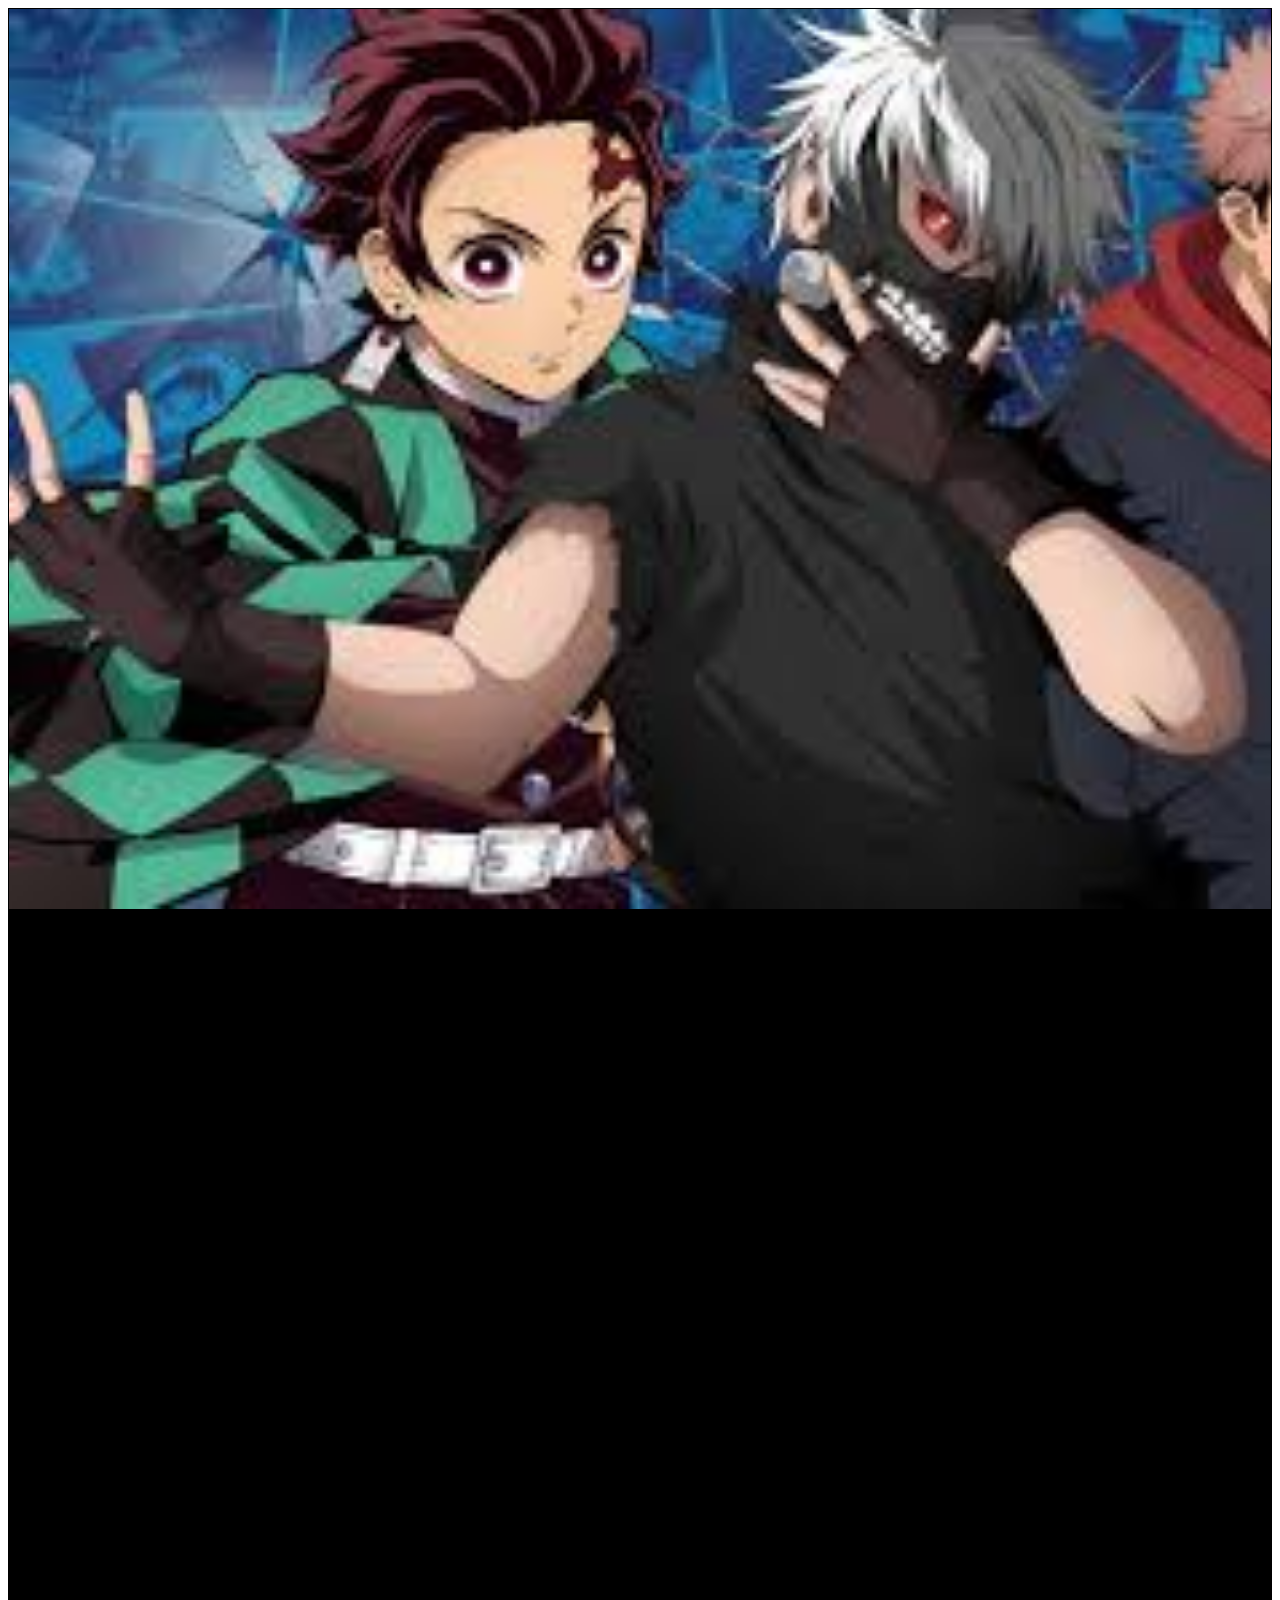
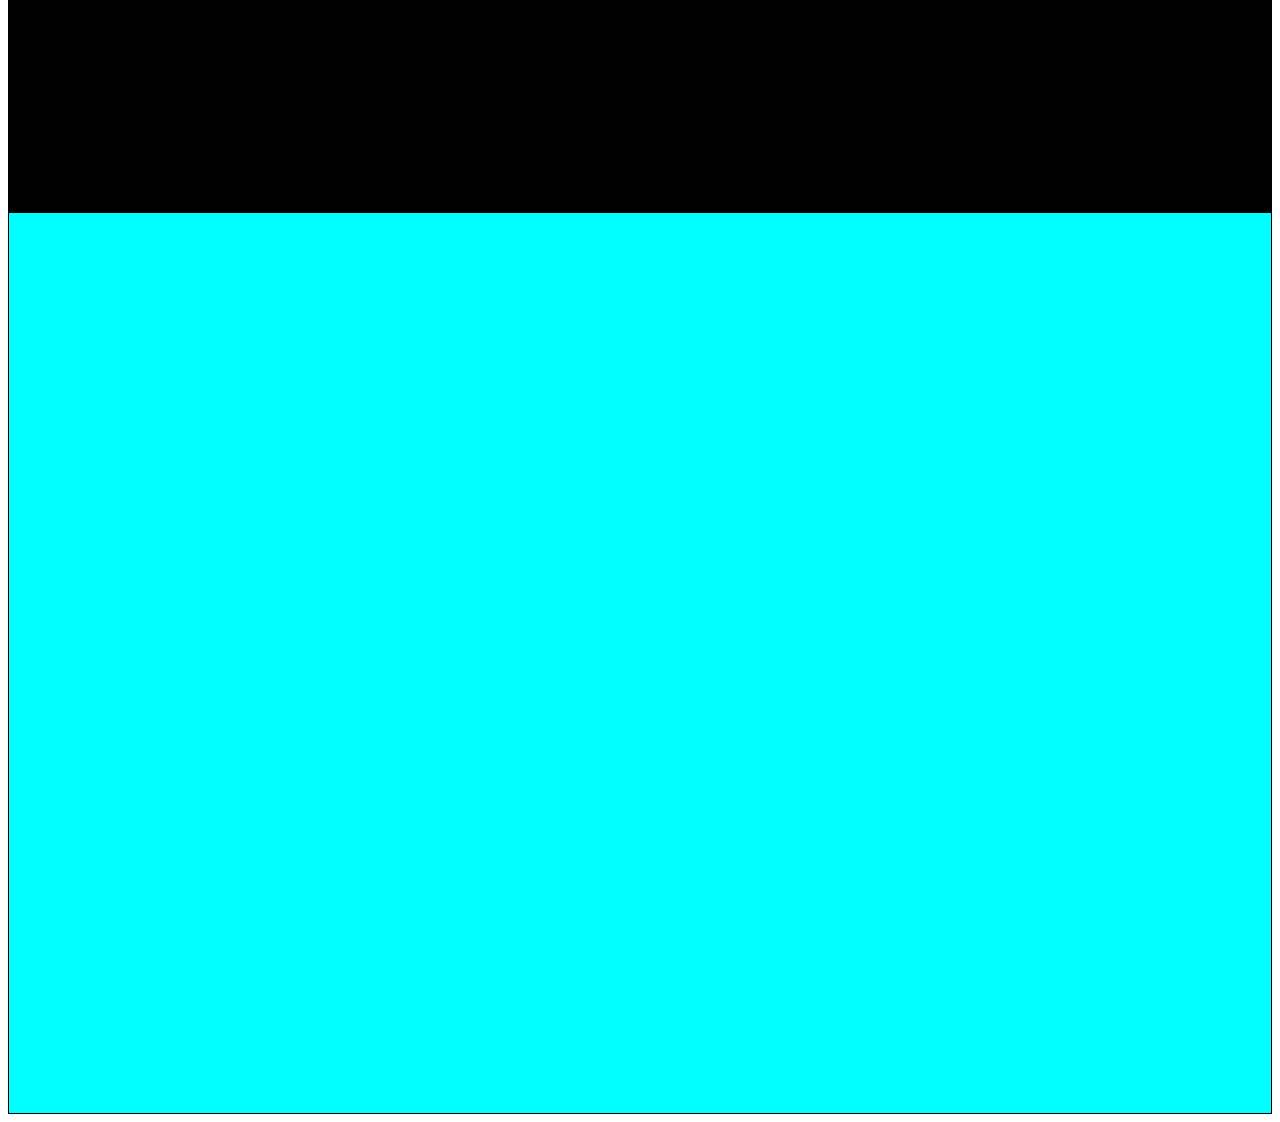
<file: basico1/index.html>
<!DOCTYPE html>
<html lang="en">
<head>
    <meta charset="UTF-8">
    <meta name="viewport" content="width=device-width, initial-scale=1.0">
    <title>Document</title>
</head>
<body>
    <style>
        .primeira{
            background-image: url('./img/download.jpg');
            background-repeat: no-repeat;
            background-size: cover;
        }
        .segunda{
            background-color: black;
        }

        section{
            height: 100vh;
            border: solid 1px black;
            background-color: aqua;
        }
    </style>
    <section class="primeira">

    </section>
    <section class="segunda">

    </section>
    <section class="terceira">

    </section>
</body>
</html>
</file>
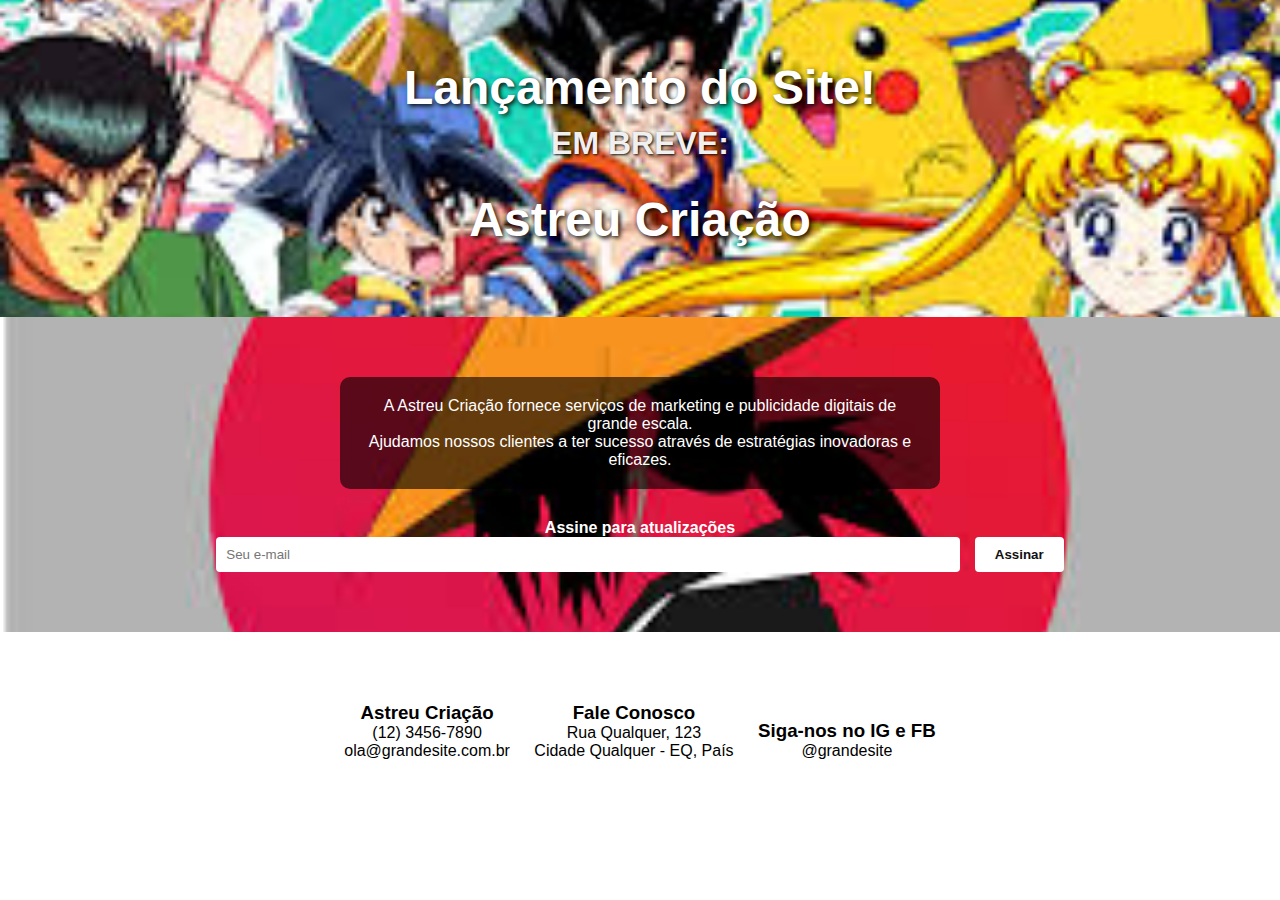
<file: basico1/html/index.html.html>
<!DOCTYPE html>
<html>
<head>
  <meta charset="UTF-8">
  <meta name="viewport" content="width=device-width, initial-scale=1.0">
  <title>Astreu Criação - Lançamento</title>
  <style>
    * {
      margin: 0;
      padding: 0;
      box-sizing: border-box;
    }

    body {
      font-family: Arial, sans-serif;
    }

    .section {
      padding: 60px 20px;
      text-align: center;
      background-size: cover;
      background-position: center;
      color: white;
    }

    .section1 {
      background-image: url("images1.jfif");
    }

    .section2 {
      background-image: url("images2.jfif");
    }

    .section3 {
      background-image: url("images3.jfif");
      color: black;
      background-color: #fff;
      background-blend-mode: lighten;
    }

    h1 {
      font-size: 48px;
      margin-bottom: 10px;
      text-shadow: 2px 2px 5px black;
    }

    h2 {
      font-size: 32px;
      color: #f0f0f0;
      margin-bottom: 30px;
      text-shadow: 1px 1px 3px black;
    }

    .subscribe input[type="email"] {
      padding: 10px;
      width: 60%;
      border: none;
      border-radius: 4px;
      margin-right: 10px;
    }

    .subscribe button {
      padding: 10px 20px;
      border: none;
      background-color: #fff;
      color: #111;
      cursor: pointer;
      border-radius: 4px;
      font-weight: bold;
    }

    footer {
      margin-top: 40px;
      font-size: 14px;
    }

    .footer-section {
      margin-bottom: 20px;
      background-color: rgba(255, 255, 255, 0.7);
      display: inline-block;
      padding: 10px;
      border-radius: 8px;
    }
  </style>
</head>
<body>

  <!-- Seção 1: Lançamento -->
  <section class="section section1">
    <h1>Lançamento do Site!</h1>
    <h2>EM BREVE:</h2>
    <h1>Astreu Criação</h1>
  </section>

  <!-- Seção 2: Descrição e Inscrição -->
  <section class="section section2">
    <p style="max-width: 600px; margin: auto; background-color: rgba(0,0,0,0.6); padding: 20px; border-radius: 10px;">
      A Astreu Criação fornece serviços de marketing e publicidade digitais de grande escala.<br>
      Ajudamos nossos clientes a ter sucesso através de estratégias inovadoras e eficazes.
    </p>

    <div class="subscribe" style="margin-top: 30px;">
      <p><strong>Assine para atualizações</strong></p>
      <input type="email" placeholder="Seu e-mail">
      <button>Assinar</button>
    </div>
  </section>

  <!-- Seção 3: Contato -->
  <section class="section section3">
    <div class="footer-section">
      <h3>Astreu Criação</h3>
      <p>(12) 3456-7890</p>
      <p>ola@grandesite.com.br</p>
    </div>

    <div class="footer-section">
      <h3>Fale Conosco</h3>
      <p>Rua Qualquer, 123</p>
      <p>Cidade Qualquer - EQ, País</p>
    </div>

    <div class="footer-section">
      <h3>Siga-nos no IG e FB</h3>
      <p>@grandesite</p>
    </div>
  </section>

</body>
</html>
</file>
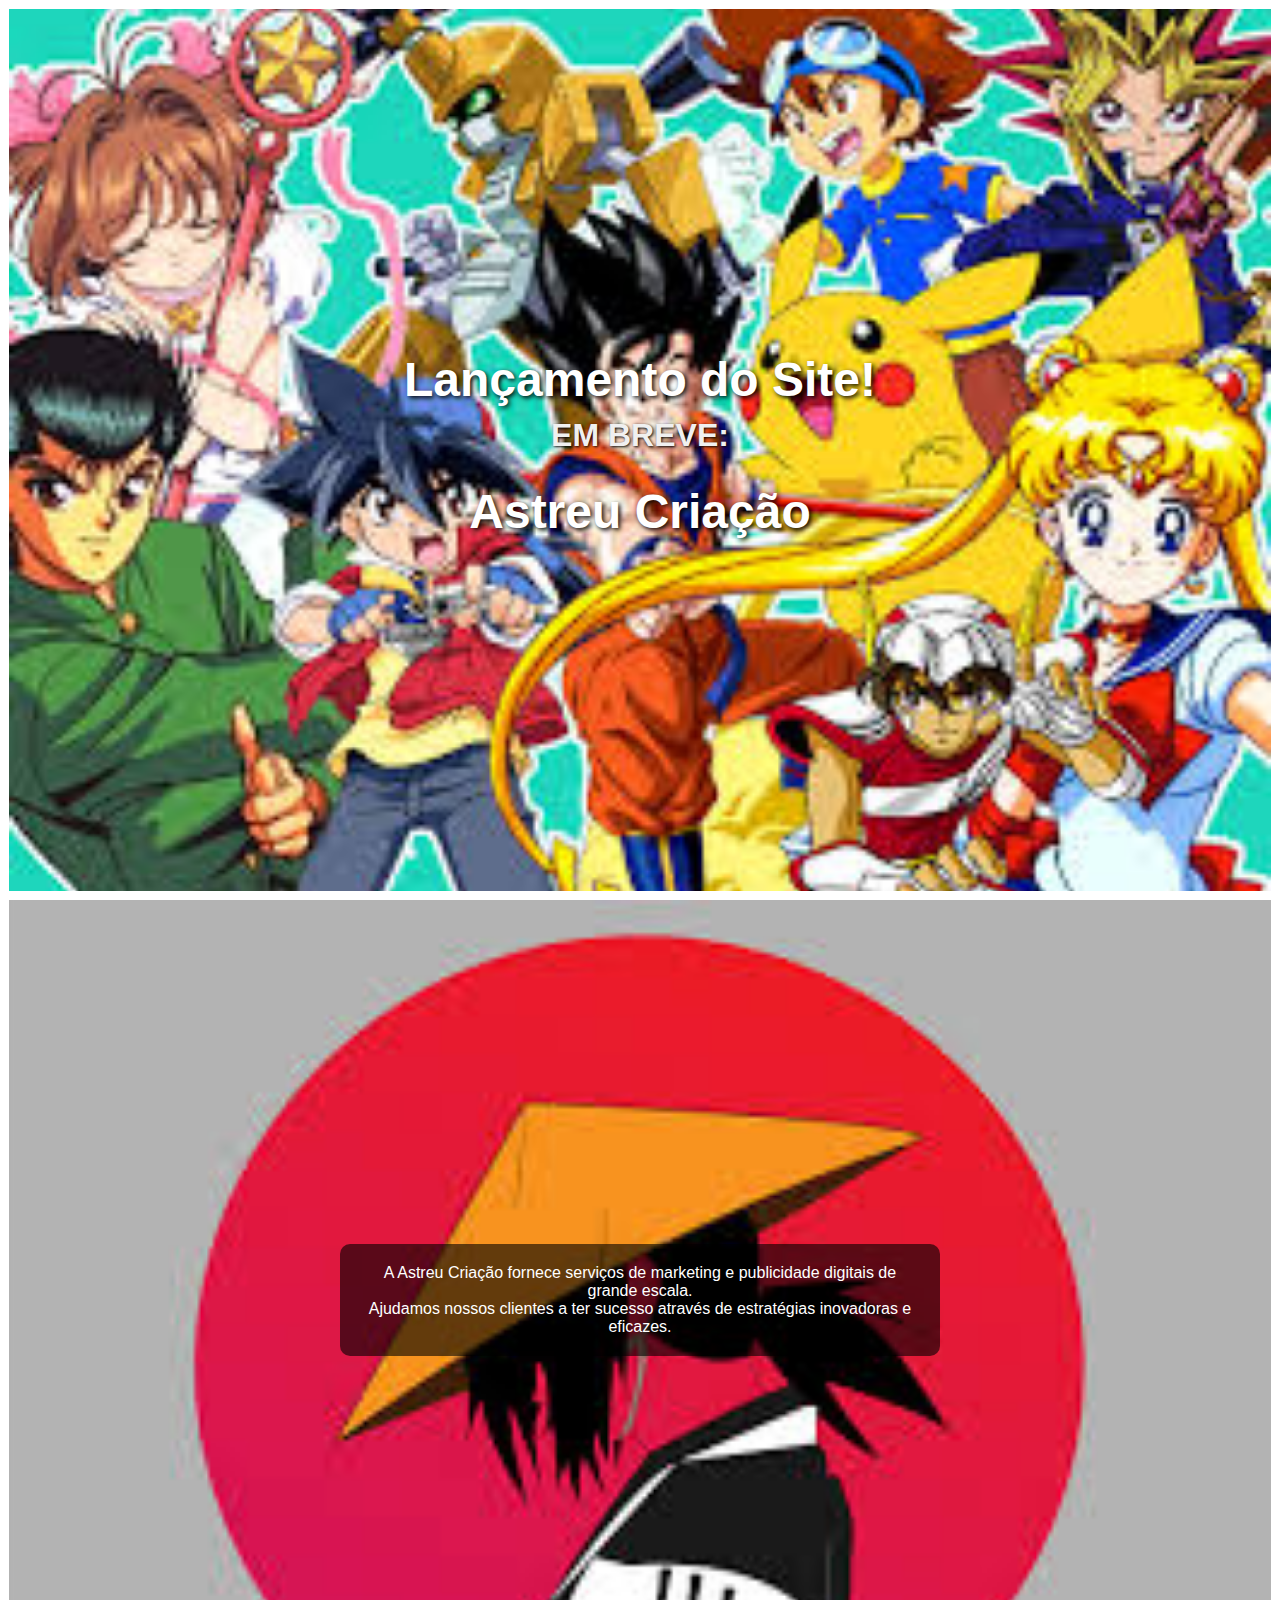
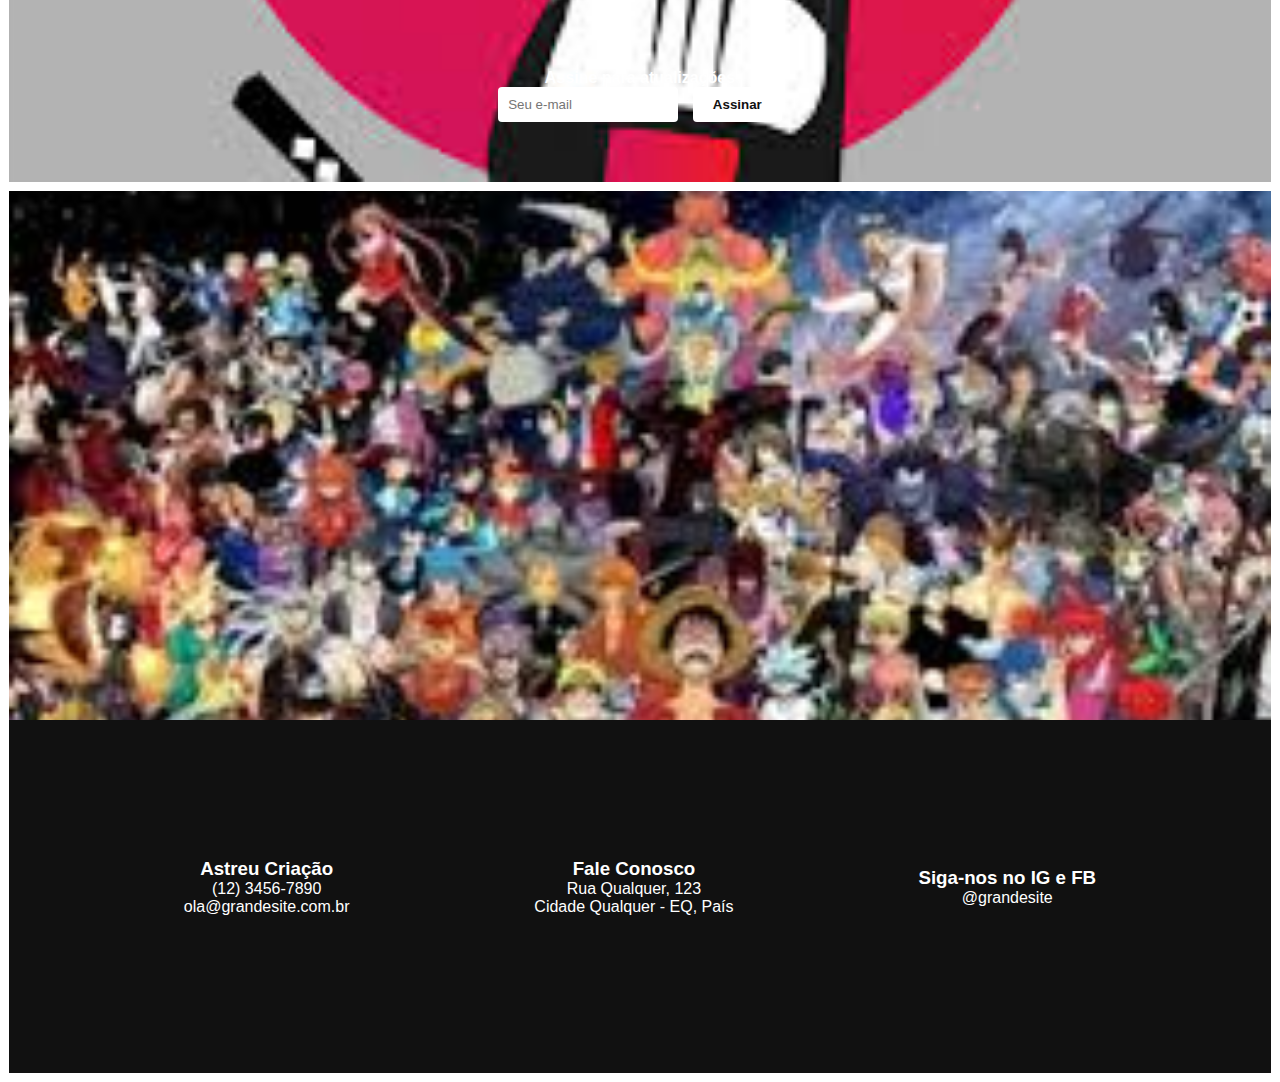
<file: basico1/html/basiconovo1/index.html.html>
<!DOCTYPE html>
<html>
<head>
  <meta charset="UTF-8">
  <meta name="viewport" content="width=device-width, initial-scale=1.0">
  <title>Astreu Criação - Lançamento</title>
  <link rel="stylesheet" href="./style.css">
</head>
<body>

  <!-- Seção 1: Lançamento -->
  <section class="section section1">
    <h1>Lançamento do Site!</h1>
    <h2>EM BREVE:</h2>
    <h1>Astreu Criação</h1>
  </section>

  <!-- Seção 2: Descrição e Inscrição -->
  <section class="section section2">
    <p style="max-width: 600px; margin: auto; background-color: rgba(0,0,0,0.6); padding: 20px; border-radius: 10px;">
      A Astreu Criação fornece serviços de marketing e publicidade digitais de grande escala.<br>
      Ajudamos nossos clientes a ter sucesso através de estratégias inovadoras e eficazes.
    </p>

    <div class="subscribe" style="margin-top: 30px;">
      <p><strong>Assine para atualizações</strong></p>
      <input type="email" placeholder="Seu e-mail">
      <button>Assinar</button>
    </div>
  </section>

  <!-- Seção 3: Contato -->
  <section class="section section3">
    <div class="sec1">

    </div>
    <div class="sec">
      <div class="footer-section">
        <h3>Astreu Criação</h3>
        <p>(12) 3456-7890</p>
        <p>ola@grandesite.com.br</p>
      </div>

      <div class="footer-section">
        <h3>Fale Conosco</h3>
        <p>Rua Qualquer, 123</p>
        <p>Cidade Qualquer - EQ, País</p>
      </div>

      <div class="footer-section">
        <h3>Siga-nos no IG e FB</h3>
        <p>@grandesite</p>
      </div>
    </div>
    
  </section>

</body>
</html>
</file>
<file: basico1/html/basiconovo1/style.css>
* {
      margin: 0;
      padding: 0;
      box-sizing: border-box;
    }

    body {
      font-family: Arial, sans-serif;
    }

    .section {
    display: flex;
    flex-direction: column;
    justify-content: center;
    align-items: center;
      padding: 60px 20px;
      text-align: center;
      background-size: cover;
      background-position: center;
      color: white;
    }

    .section1 {
      background-image: url("./img/images1.jfif");
      height: 98vh;
      margin: 1vh;
    }

    .section2 {
      background-image: url("./img/images2.jfif");
      height: 98vh;
      margin: 1vh;
    }

    .section3 {
      background-image: url("./img/images3.jfif");
      height: 98vh;
      color: black;
      background-blend-mode: lighten;
      padding: 0px;
      margin: 1vh;
    }

    h1 {
      font-size: 48px;
      margin-bottom: 10px;
      text-shadow: 2px 2px 5px black;
    }

    h2 {
      font-size: 32px;
      color: #f0f0f0;
      margin-bottom: 30px;
      text-shadow: 1px 1px 3px black;
    }

    .subscribe input[type="email"] {
      padding: 10px;
      width: 60%;
      border: none;
      border-radius: 4px;
      margin-right: 10px;
    }

    .subscribe button {
      padding: 10px 20px;
      border: none;
      background-color: #fff;
      color: #111;
      cursor: pointer;
      border-radius: 4px;
      font-weight: bold;
    }

    footer {
      margin-top: 40px;
      font-size: 14px;
    }

    .footer-section { 
      margin-bottom: 20px;
      color: #fff;
      display: inline-block;
      padding: 10px;
      border-radius: 8px;
    }

    .sec1{
        height: 60%;
    }
    
    .sec{
        display: flex;
        align-items: center;
        justify-content: space-evenly;
        height: 40%;
        background-color: #111;
        width: 100%;
        text-align: center;
    }
</file>
